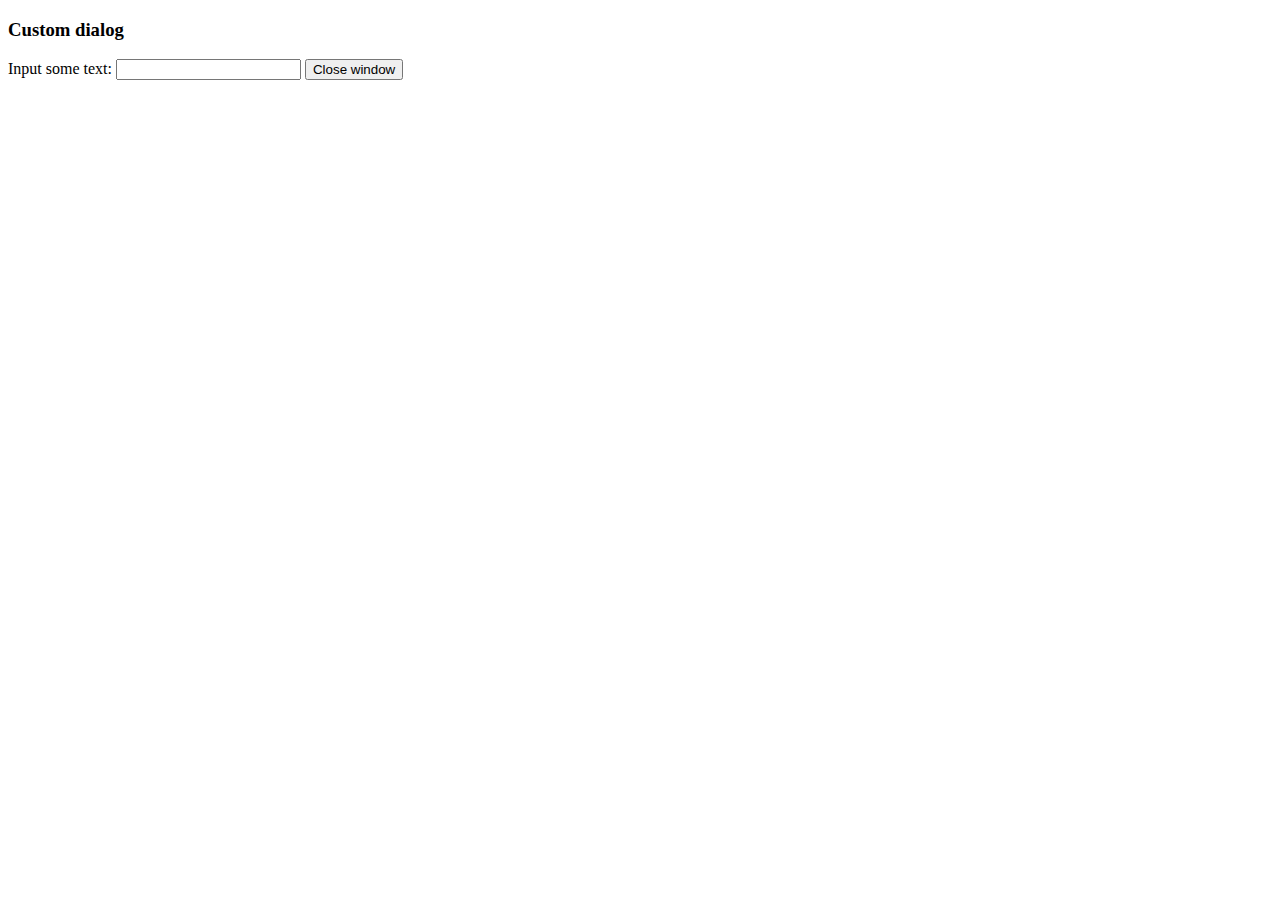
<file: iiify/static/mirador/plugins/example/dialog.html>
<!DOCTYPE html>
<html>
<body>
	<h3>Custom dialog</h3>
	Input some text: <input id="content">
	<button onclick="top.tinymce.activeEditor.windowManager.getWindows()[0].close();">Close window</button>
</body>
</html>
</file>
